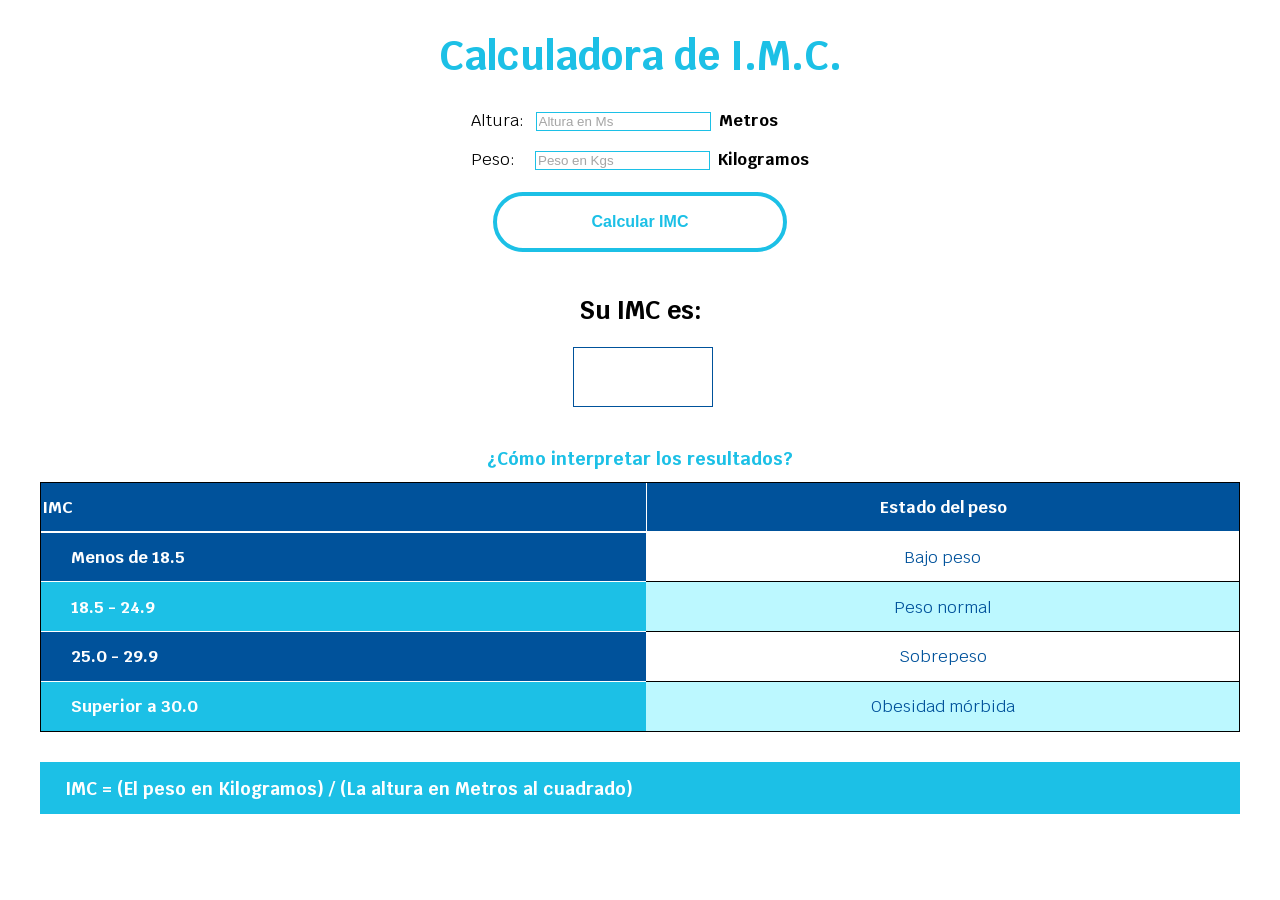
<file: prograWeb/p1s3/index.html>
<!DOCTYPE html>
<html lang="es">
<head>
    <meta charset="UTF-8">
    <meta http-equiv="X-UA-Compatible" content="IE=edge">
    <meta name="viewport" content="width=device-width, initial-scale=1.0">
    <link rel="preconnect" href="https://fonts.googleapis.com">
    <link rel="preconnect" href="https://fonts.gstatic.com" crossorigin>
    <link href="https://fonts.googleapis.com/css2?family=Krub:wght@400;700&display=swap" rel="stylesheet">
    <title>Coevaluación 3 - Cálculo del IMC</title> 
    <style>
        :root{
            --azulClaro: rgb(188,248,255);
            --azulMedio: rgb(28,192,230);
            --azulOscuro: rgb(0,82,155);
            --clarito: rgb(255,255,255);
            --oscuro: rgb(46,75,89);
            --fuente-h1: 4rem;
            --fuente-principal: 1.65rem;
            --fuente-secundaria: 1.35rem;
        }
        ::placeholder { /* Chrome, Firefox, Opera, Safari 10.1+ */
            color: black;
            opacity: 0.35; /* Firefox */
        }
        html {
            font-size: 62.5%;
            box-sizing: border-box;
            background-color: var(--clarito);
        }
        *, *:before, *:after {
            box-sizing: inherit; /* box model */
        }
        body{
            font-size: 11px;
            font-family: 'Krub', sans-serif;
        }
        h1{
            margin-top: 3rem;
            text-align: center;
            color: var(--azulMedio);
            font-size: var(--fuente-h1);
        }
        div h2{
            text-align: center;
        }
        .form{
            text-align: center;
        }
        .container {
            max-width: 600px;
            min-width: 300px;
            margin: 0 auto;
            display: flex;
            flex-direction: column;
            align-items: center;
            font-size: var(--fuente-principal);
        }
        .ePeso, .eAltura{
            border: 1.50px solid var(--azulMedio);
        }  
        .ePeso{

            margin-top: 2rem;
        }
        .btnCalcular {
            background-color: var(--clarito);
            color: var(--azulMedio);
            border: 4px solid var(--azulMedio);
            border-radius: 100px;
            font-size: 1.60rem;
            font-weight: 600;
            text-decoration: none;
            padding: 17px 95px;
            transition: all 0.3s ease;
        }
        .btnCalcular:hover {
            background-color: var(--azulMedio);
            color: white;
            cursor: pointer;
        }
        #resultadoIMC{
            float: left;
        }
        #interpretacionIMC{
            float: right;
        }
        div .outputRes{
            margin-left: 20.5rem;
            height: 6rem;
            width: 14rem;
            text-align: center;
            border: 1px solid var(--azulOscuro);
            display: flex;
            justify-content: center;
            align-items: center;
        }
        
        .interpretacion{
            display: flex;
            justify-content: center;
            align-items: center;
            text-align: center;
            height: 6.15rem;
            width: 20rem;
        }
        #interpretacionIMC div{
            display: flex;
            text-align: center;
            align-items: center;
            justify-content: center;
            color: var(--clarito);
            font-weight: bold;
            height: 100%;
            width: 17rem;
        }
        .tablaReferencia table {
            font-size: var(--fuente-principal);
            width: 95%;
            height: 25rem;
            background-color: var(--oscuro);
            border-spacing: 0;
            border: 1.50px solid #000;
        }
        .tablaReferencia td, .tablaReferencia th {
            width: 1%;
            height: 3rem;
        }
        .head, .imcs{
            font-size: var(--fuente-principal);
            color: white;
        }
        .as{
            border-bottom: 1.50px solid #fff;
        }
        .imcs{
            padding-left: 3rem;
        }
        .ff{
            border-left: 1.50px solid #fff;
        }
        .azFte{
            font-weight: bold;
            background-color: var(--azulOscuro);
        }
        .azCto{
            font-weight: bold;
            background-color: var(--azulClaro);
        }
        .azMedio{
            font-weight: bold;
            background-color: var(--azulMedio);
        }
        .blanquillo{
            color: aquamarine;
            background-color: #fff;
        }
        .head{
            border-bottom: 2.5px solid #fff;
        }
        .edoPeso{
            font-weight: normal;
            text-align: center;
            color: var(--azulOscuro);
        }
        .ea{
            border-bottom: 1.50px solid #000;
        }
        .aviso{
            margin-top: 3rem;
            width: 95%;
            height: 5.2rem;
            margin-left: auto;
            margin-right: auto;
            display: flex;
            justify-content: left;
            padding-left: 2.5rem;
            align-items: center;
            background-color: var(--azulMedio);
            color: #fff;
            font-weight: bold;
            font-size: 1.75rem;
        }
        .txts{
            margin-top: 0.60em;
            margin-bottom: 0.50rem;
            margin-left: auto;
            margin-right: auto;
            width: 95%;
            height: 3rem;
            text-align: center;
            color: var(--azulMedio);
            font-size: 18px;
            font-weight: bold;
        }
    </style>
    <script>
        function btnCalcularIMC() {
            let altura = parseFloat(document.getElementById("altura").value);
            let peso = parseFloat(document.getElementById("peso").value);
            if (!altura || !peso) {
                alert('Por favor, ingrese valores en ambos campos.');
                return;
            }else{
                let imc = peso / (altura * altura);
                document.getElementById("resultadoIMC").innerHTML = imc.toFixed(2);
                document.getElementById("resultadoIMC").style.fontSize = "2.60rem";
                // Interpretación del resultado IMC
                if (imc < 18.5) {
                document.getElementById("outputInter").innerHTML = "Bajo peso";
            } else if (imc >= 18.5 && imc <= 24.9) {
                document.getElementById("outputInter").innerHTML = "Peso normal";
            } else if (imc >= 25 && imc <= 29.9) {
                document.getElementById("outputInter").innerHTML = "Sobrepeso";
            } else if (imc >= 30) {
                document.getElementById("outputInter").innerHTML = "Obesidad mórbida";
            }
        }
        document.getElementById("outputInter").style.backgroundColor = "rgba(28,192,230,0.11)";
        document.getElementById("outputInter").style.fontSize = "2.50rem";
        document.getElementById("outputInter").style.color = "rgb(0,82,155)";
        }
    </script>
</head>
<body onload="page_load()">
    <h1>Calculadora de I.M.C.</h1>
    <div class="container">
        <div class="form">
                <label for="altura">Altura:&nbsp&nbsp</label>
                <input type="text" name="altura" id="altura" class="eAltura" placeholder="Altura en Ms" required>&nbsp&nbsp<b>Metros</b>&nbsp&nbsp&nbsp&nbsp&nbsp&nbsp&nbsp&nbsp<br>
                <label for="peso">Peso:&nbsp&nbsp&nbsp&nbsp</label>
                <input type="text" name="peso" id="peso" class="ePeso" placeholder="Peso en Kgs" required>&nbsp&nbsp<b>Kilogramos</b><br><br>
                <input type="button" class="btnCalcular" value="Calcular IMC" onclick="btnCalcularIMC()"/>
        </div>
        <div class="resultado"><br>
            <h2>Su IMC es:</h2>
            <div id="resultadoIMC" class="outputRes">
                <div class="outputRes2">
                </div>
            </div>
            <div id="interpretacionIMC" class="interpretacion">
                <div id="outputInter" class="respalditos"></div>
            </div>
        </div>
    </div>
    <br><br>
    <div class="txts">¿Cómo interpretar los resultados?</div>
    <div class="tablaReferencia">
        <table align="center">
            <tr>
                <th align="left" class="azFte head as">IMC</th>
                <th class="azFte head ff">Estado del peso</th>
            </tr>
            <tr>
                <td class="imcs azFte as">Menos de 18.5</td>
                <td class="blanquillo edoPeso ea">Bajo peso</td>
            </tr>
            <tr>
                <td class="imcs azMedio as">18.5 - 24.9</td>
                <td class="azCto edoPeso ea">Peso normal</td>
            </tr>
            <tr>
                <td class="imcs azFte as">25.0 - 29.9</td>
                <td class="blanquillo edoPeso ea">Sobrepeso</td>
            </tr>
            <tr>
                <td class="imcs azMedio">Superior a 30.0</td>
                <td class="azCto edoPeso">Obesidad mórbida</td>
            </tr>
        </table>
    </div>
    <div class="aviso">
        IMC = (El peso en Kilogramos) / (La altura en Metros al cuadrado)
    </div><br><br><br><br><br>
</body>
</html>
</file>
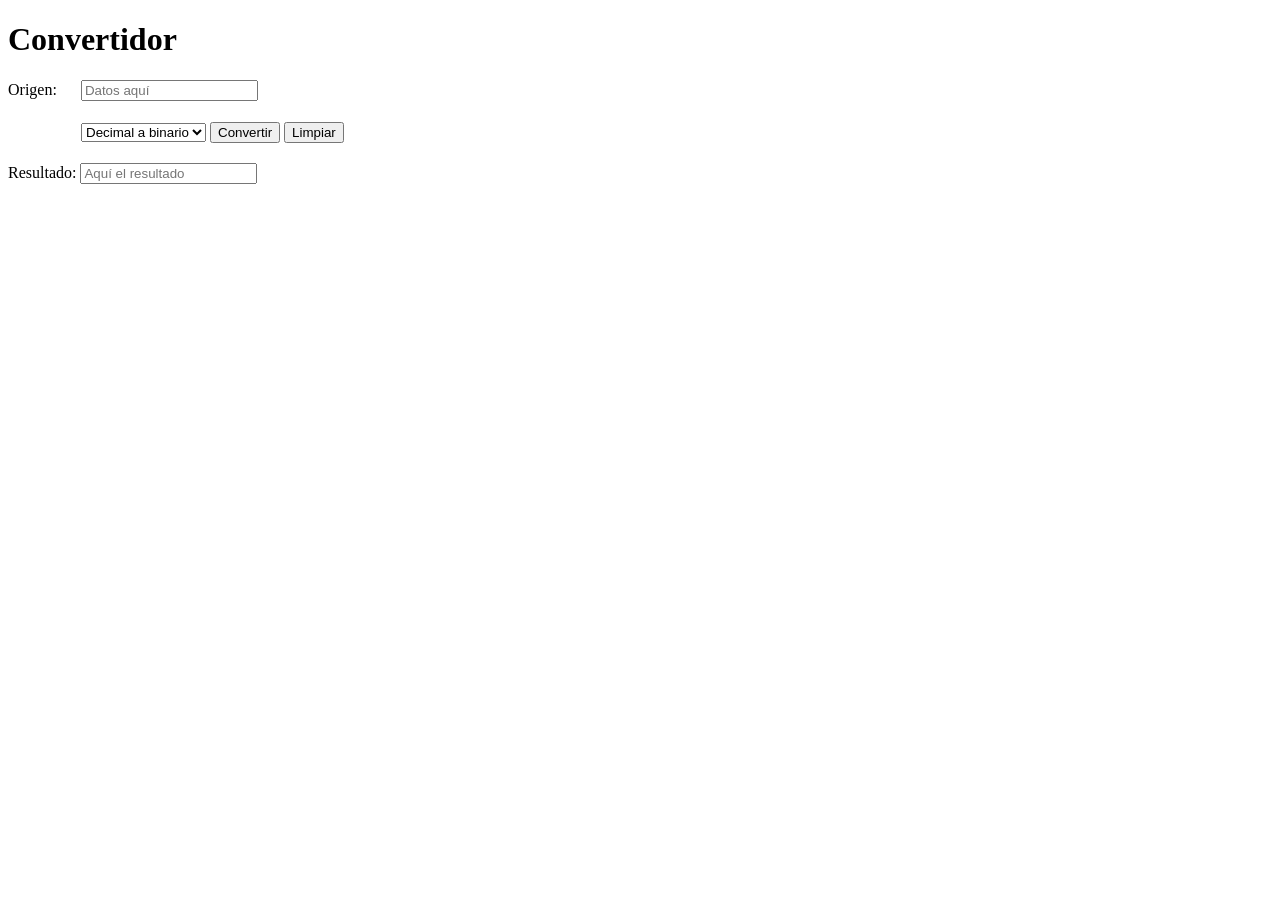
<file: prograWeb/p2s3/index.html>
<!DOCTYPE html>
<html lang="es">
<head>
    <meta charset="UTF-8">
    <meta http-equiv="X-UA-Compatible" content="IE=edge">
    <meta name="viewport" content="width=device-width, initial-scale=1.0">
    <title>Document</title>
    <script>
        function rot13(cad){
            let res="";
            for(let i=0; i < cad.length; i++){
                if(cad.charCodeAt(i) >= "a".charCodeAt(0) && cad.charCodeAt(i) <= "m".charCodeAt(0)){
                    res += String.fromCharCode(cad.charCodeAt(i) + 13);
                } else if(cad[i] >= "n" && cad[i] <= "z"){
                    res += String.fromCharCode(cad.charCodeAt(i) - 13);
                } else {
                    res += cad[i];
                }
            }
            return res;
            
        }
        function aEFE(cadena) {
            const vocales = ['a', 'e', 'i', 'o', 'u'];
            let resultado = "";
            
            for (let i = 0; i < cadena.length; i++) {
                const caracter = cadena[i].toLowerCase();
                if (vocales.includes(caracter)) {
                resultado += caracter + 'f' + caracter;
                } else {
                resultado += caracter;
                }
            }
            return resultado;
        }
        function limpiar() {
            document.getElementById("entrada").value = "";
            document.getElementById("salida").value = "";
        }
        function bins(nums) {
            let numero = parseInt(nums);
            let num = numero;
            let binary = [(num % 2)];
            for (; num > 1;) {
                num = parseInt(num / 2);
                binary.push(num % 2);
            }
            return binary.reverse().join("");
        }
        function convertir() {
            let entrada = document.getElementById("entrada").value;
            let selector = document.getElementById("selector");
            let opcion = selector.options[selector.selectedIndex].value;
            switch(opcion) {
                case "1":
                    document.getElementById("salida").value = bins(entrada);
                    break;
                case "2":
                    document.getElementById("salida").value = aEFE(entrada);
                    break;
                case "3":
                    document.getElementById("salida").value = rot13(entrada);
                    break;
                default:
                    console.log("Opción inválida")
            }
        }
    </script>
    <style>
        .origen{
            height: 35px;
            width: 700px;
        }
        .resultado{
            margin-top: 20px;
            height: 35px;
            width: 700px;
        }
        .selector{
            margin-left: 73px;
            margin-top: 8px;
        }
    </style>
</head>
<body>
    <h1>Convertidor</h1>
    <div class="origen">
        Origen:&nbsp&nbsp&nbsp&nbsp&nbsp&nbsp<input type="text" id="entrada" name="datosEntrada" placeholder="Datos aquí">
    </div>
    <select id="selector" class="selector" title="selectorOpciones">
        <option value="1">Decimal a binario</option>
        <option value="2">A EFE</option>
        <option value="3">Rotación 13</option>
    </select>
    <button onclick="convertir()">Convertir</button>
    <button onclick="limpiar()">Limpiar</button>
    <div class="resultado">
        Resultado: <input type="text" id="salida" name="salida" placeholder="Aquí el resultado" readonly>
    </div>
</body>
</html>
</file>
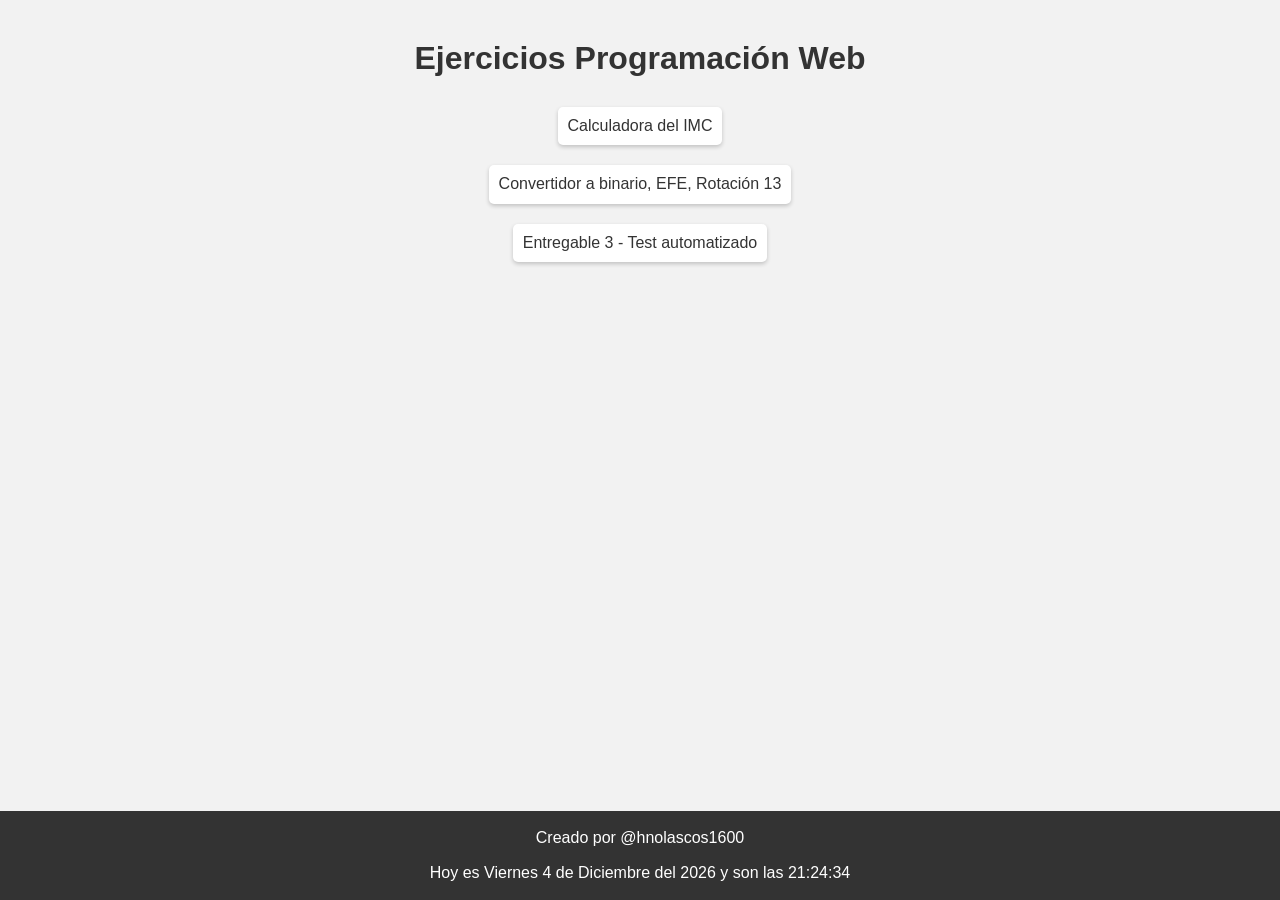
<file: prograWeb/pweb.html>
<!DOCTYPE html>
<html lang="en">
<head>
    <meta charset="UTF-8">
	<meta http-equiv="X-UA-Compatible" content="IE=edge">
	<meta name="viewport" content="width=device-width, initial-scale=1.0">
	<title>UPIICSA - Programación Web</title>
	<link rel="icon" type="image/x-icon" href="../media/CLANNAD_FV.ICO">
	<link rel="preload" href="../css/normalize.css" as="style">
    <link rel="stylesheet" href="../css/normalize.css">
    <link rel="preload" href="../css/styles.css" as="style">
    <link rel="stylesheet" href="../css/styles.css" type="text/css">
	<link rel="preload" href="../js/script.js" as="script">
</head>
<h1>Ejercicios Programación Web</h1>
<ul>
    <li><a href="../prograWeb/p1s3/index.html">Calculadora del IMC</a></li>
</ul>
<ul>
    <li><a href="../prograWeb/p2s3/index.html">Convertidor a binario, EFE, Rotación 13</a></li>
</ul>
<ul>
        <li><a href="../prograWeb/test-automatizado/test-automatizado.html">Entregable 3 - Test automatizado</a></li>
</ul>
<footer>
    <p>Creado por @hnolascos1600</p>
    <p id="hora-actual"></p>
</footer>
<script type="text/javascript" src="../js/script.js"></script>
</html>
</file>
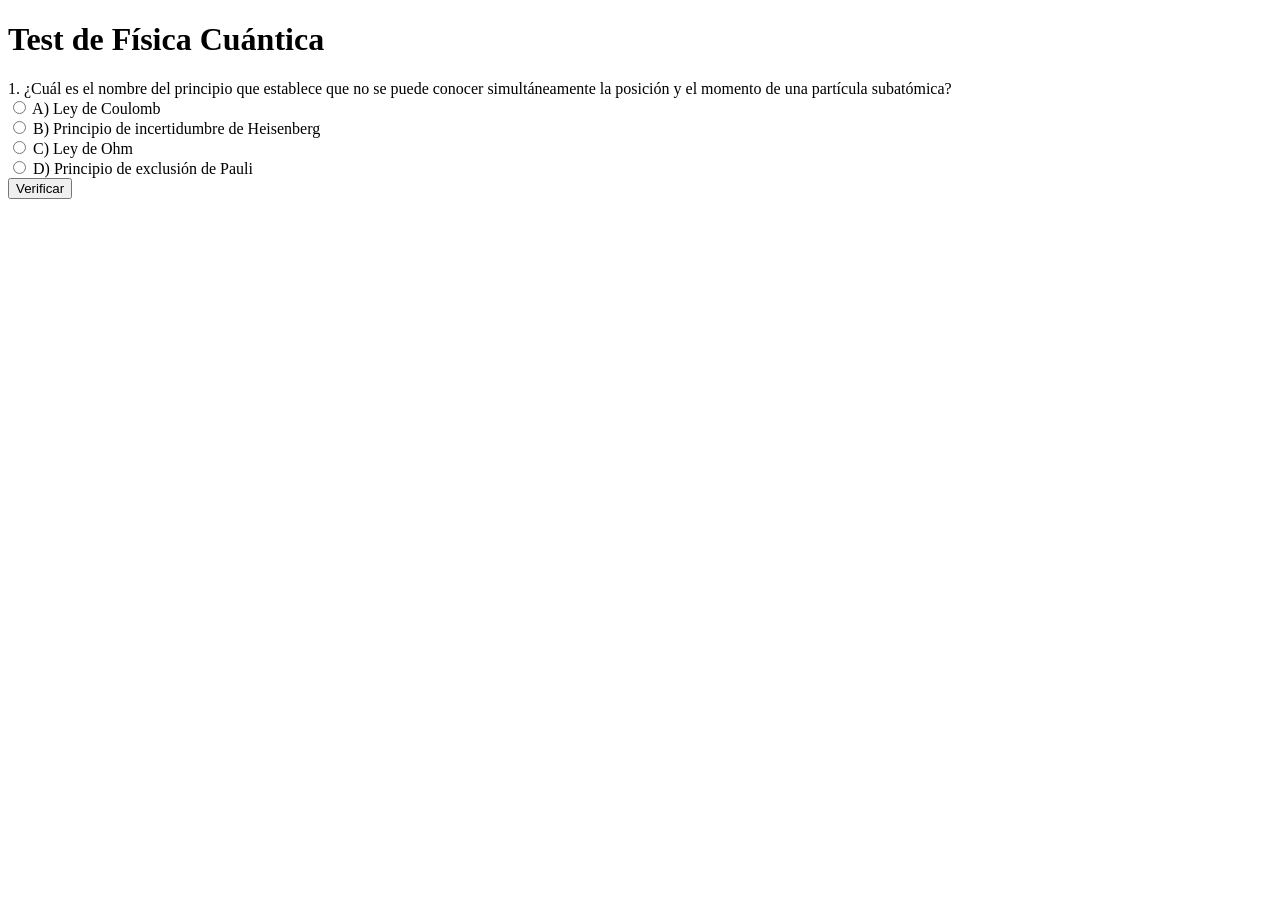
<file: prograWeb/test-automatizado/test-automatizado.html>
<!DOCTYPE html>
<html lang="es">
<head>
	<title>Test de Física Cuántica</title>
	<meta charset="UTF-8">
	<meta name="viewport" content="width=device-width, initial-scale=1.0">
</head>
<body>
	<h1>Test de Física Cuántica</h1>
	<div id="pregunta"></div>
	<div id="opciones"></div>
	<button onclick="verificar()" id="btnChido">Verificar</button>
	<div id="resultado"></div>
    <script>
		let completado;
		var opcionesRespuesta = [{},{},{},{},{}];
		let element = document.getElementById('btnChido');
				// Definición de preguntas y respuestas
		var preguntas = [
			{
				pregunta: "1. ¿Cuál es el nombre del principio que establece que no se puede conocer simultáneamente la posición y el momento de una partícula subatómica?",
				respuestas: [
					"A) Ley de Coulomb",
					"B) Principio de incertidumbre de Heisenberg",
					"C) Ley de Ohm",
					"D) Principio de exclusión de Pauli"
				],
				correcta: "B"
			},
			{
				pregunta: "2. ¿Qué es el efecto túnel?",
				respuestas: [
					"A) El fenómeno por el cual los objetos subatómicos se comportan como ondas y partículas al mismo tiempo",
					"B) El proceso por el cual un electrón pasa de un nivel de energía a otro emitiendo un fotón",
					"C) El fenómeno por el cual las partículas subatómicas pueden atravesar barreras de potencial sin tener la energía suficiente para hacerlo",
					"D) La propiedad por la cual las partículas subatómicas tienen un momento angular intrínseco"
				],
				correcta: "C"
			},
			{
				pregunta: "3. ¿Qué es el principio de incertidumbre de Heisenberg?",
				respuestas: [
					"A) La imposibilidad de conocer con precisión la posición y el momento de una partícula subatómica al mismo tiempo.",
					"B) La teoría de que todas las partículas subatómicas están en constante movimiento.",
					"C) La capacidad de las partículas subatómicas de existir en dos lugares distintos al mismo tiempo.",
					"D) Ninguna de las anteriores."
				],
				correcta: "A"
			},
			{
				pregunta: "4. ¿Qué es la entrelazamiento cuántico?",
				respuestas: [
					"A) La capacidad de dos partículas subatómicas de compartir el mismo estado cuántico, incluso si están separadas por grandes distancias.",
					"B) La teoría de que todas las partículas subatómicas están entrelazadas.",
					"C) La capacidad de las partículas subatómicas de moverse más rápido que la luz.",
					"D) Ninguna de las anteriores."
				],
				correcta: "A"
			},
			{
				pregunta: "5. ¿Cuál de las siguientes opciones describe correctamente la solución a la conjetura de Birch y Swinnerton-Dyer para todas las curvas elípticas sobre los números racionales?",
				respuestas: [
					"A) La conjetura ha sido demostrada para todas las curvas elípticas.",
					"B) La conjetura ha sido refutada para todas las curvas elípticas.",
					"C) La conjetura ha sido demostrada para algunas curvas elípticas, pero aún no se sabe si es verdadera para todas.",
					"D) La conjetura sigue siendo un problema abierto en la teoría de números."
				],
				correcta: "D"
			}
		];
		// Vars para llevar el control del progreso del usuario
		var preguntasRespondidas = 0;
		var respuestasCorrectas = 0;
		// Func para actualizar las áreas de pregunta y opciones
		function actualizarPregunta() {
			var preguntaActual = preguntas[preguntasRespondidas];
			document.getElementById("pregunta").innerHTML = preguntaActual.pregunta;
			
			var opcionesHTML = "";
			for (var i = 0; i < preguntaActual.respuestas.length; i++) {
				var letra = String.fromCharCode(65 + i); // A, B, C, D
				var opcion = preguntaActual.respuestas[i];
				opcionesHTML += '<input type="radio" name="opcion" value="' + letra + '"> ' + opcion + '<br>';
			}
			document.getElementById("opciones").innerHTML = opcionesHTML;
		}
		// Func p verificar la respuesta que se ingreso
		function verificar() {
			var opciones = document.getElementsByName("opcion");
			var respuestaSeleccionada = null;
			for (var i = 0; i < opciones.length; i++) {
				if (opciones[i].checked) {
					respuestaSeleccionada = opciones[i].value;
					break;
				}
			}
			if (respuestaSeleccionada === null) {
				alert("Por favor seleccione una respuesta.");
				return;
			}
			var preguntaActual = preguntas[preguntasRespondidas];
			if (respuestaSeleccionada === preguntaActual.correcta) {
				respuestasCorrectas++;
				opcionesRespuesta[preguntasRespondidas] = '<p><u>Pregunta ' + (preguntasRespondidas+1) + ': CORRECTA</u></p>';
			} else {
				opcionesRespuesta[preguntasRespondidas] = '<p><u>Pregunta ' + (preguntasRespondidas+1) + ': INCORRECTA</u></p>';
			}			
			preguntasRespondidas++;
			if (preguntasRespondidas === preguntas.length) {
				completado = 1;
				// El usuario ha respondido todas las preguntas
				var calificacion = respuestasCorrectas / preguntas.length * 10;
				for (let contador = 0; contador<5; contador++){
					document.getElementById("resultado").innerHTML += opcionesRespuesta[contador];
				}
				document.getElementById("resultado").innerHTML += '<br><p>Calificación: <b>' + calificacion.toFixed(1) + '</b></p>';
				element.remove();
				console.log(completado);
				document.getElementById("pregunta").style.display = "none";
				document.getElementById("opciones").style.display = "none";
				//document.getElementById("verificar").style.display = "none";
			} else {
				actualizarPregunta();
			}
			console.log(completado);
			if(completado==1){
				reiniciar();
			}
		}
		// Func para reiniciar el test actualizando la página web (recargar la página)
		function reiniciar(){
			const button = document.createElement('button');
			button.innerText = 'Reiniciar';
			button.id = 'btnReiniciar';
			button.addEventListener('click', () => {
				window.location.reload();
			});
			document.body.appendChild(button);
		}
		// Inicialización del test
		actualizarPregunta(); // Se agrega esta línea para mostrar la primera pregunta
    </script>
</body>
</html>
</file>
<file: css/styles.css>
body {
    font-family: Arial, sans-serif;
    background-color: #f2f2f2;
    margin: 0;
    padding: 0;
}

h1 {
    text-align: center;
    margin-top: 40px;
    margin-bottom: 20px;
    color: #333;
}

ul {
    list-style: none;
    padding: 0;
    margin: 0;
    display: flex;
    flex-wrap: wrap;
    justify-content: center;
}

li {
    margin: 10px;
    padding: 10px;
    background-color: #fff;
    border-radius: 5px;
    box-shadow: 0 2px 4px rgba(0,0,0,0.2);
    transition: box-shadow 0.2s ease-in-out;
}

li:hover {
    box-shadow: 0 4px 8px rgba(0,0,0,0.2);
}

a {
    color: #333;
    text-decoration: none;
}

footer {
    background-color: #333;
    color: #fff;
    text-align: center;
    padding: 2px;
    position: fixed;
    bottom: 0;
    left: 0;
    right: 0;
}

@media only screen and (max-width: 600px) {
    li {
        flex-basis: 100%;
    }
}
</file>
